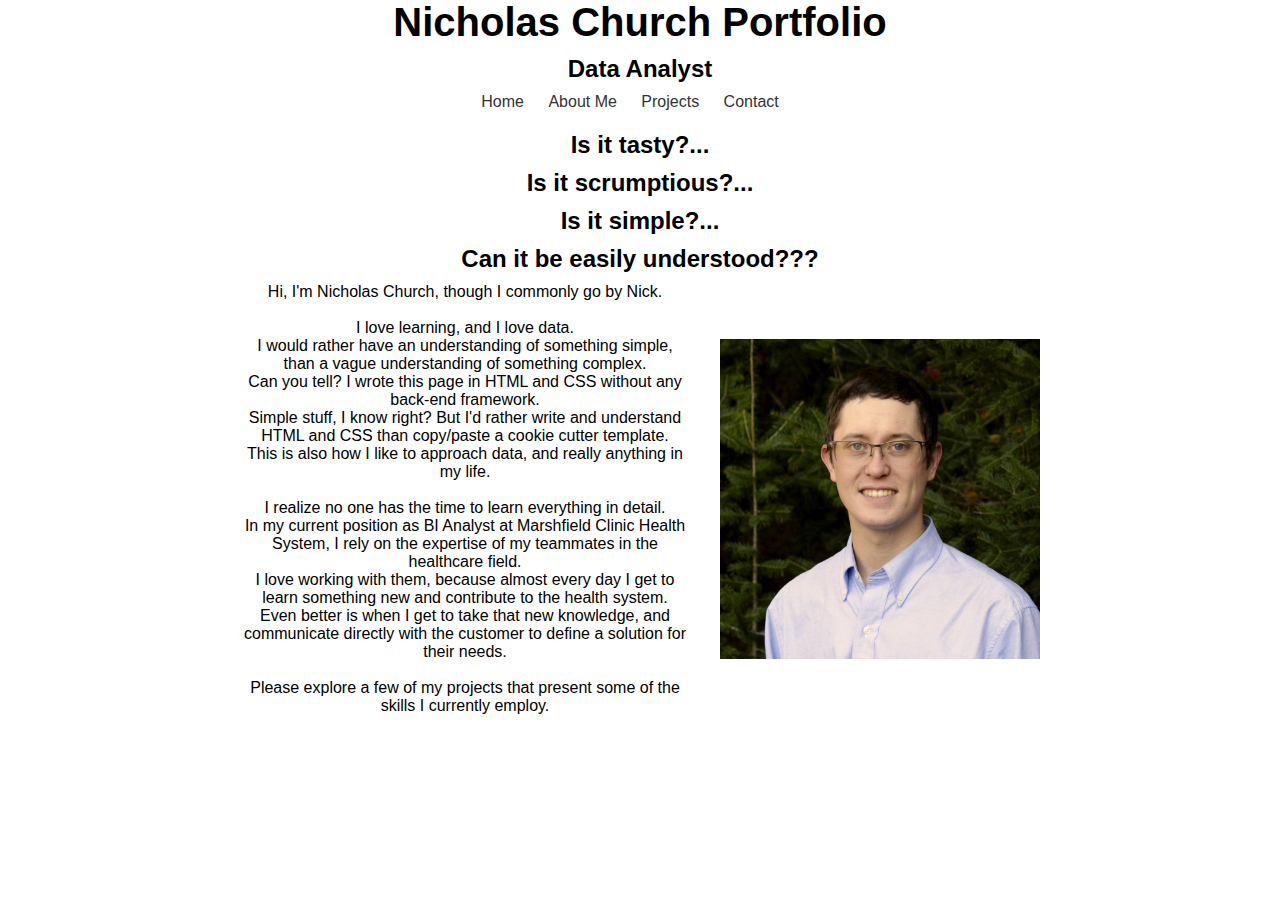
<file: index.html>
<!DOCTYPE html>
<html lang="en">

<head>
  <meta charset="UTF-8">
  <meta name="viewport" content="width=device-width, initial-scale=1.0">
  <title>Nicholas Church Portfolio</title>
  <link rel="stylesheet" href="styles.css">
</head>

<body>
  <header>
    <h1 class="title">Nicholas Church Portfolio</h1>
    <h3 class="subtitle">Data Analyst</h3>
    <nav>
      <ul>
        <li><a href="index.html">Home</a></li>
        <li><a href="about_me.html">About Me</a></li>
        <li><a href="projects.html">Projects</a></li>
        <li><a href="contact.html">Contact</a></li>
      </ul>
    </nav>
  </header>

  <main>
    <h2 class="speech">Is it tasty?...</h2>
    <h2 class="speech">Is it scrumptious?...</h2>
    <h2 class="speech">Is it simple?...</h2>
    <h2 class="speech">Can it be easily understood???</h2>
    <div class="intro_container">
      <p class="intro_left">Hi, I'm Nicholas Church, though I commonly go by Nick.<br>
        <br>
        I love learning, and I love data.<br>
        I would rather have an understanding of something simple, than a vague understanding of something complex.<br>
        Can you tell? I wrote this page in HTML and CSS without any back-end framework.<br>
        Simple stuff, I know right? But I'd rather write and understand HTML and CSS than copy/paste a cookie cutter
        template.<br>
        This is also how I like to approach data, and really anything in my life.<br>
        <br>
        I realize no one has the time to learn everything in detail.<br>
        In my current position as BI Analyst at Marshfield Clinic Health System, I rely on the expertise of my teammates
        in the healthcare field.<br>
        I love working with them, because almost every day I get to learn something new and contribute to the health
        system.<br>
        Even better is when I get to take that new knowledge, and communicate directly with the customer to define a
        solution for their needs.<br>
        <br>
        Please explore a few of my projects that present some of the skills I currently employ.
      </p>
      <img src="/images/nick_church_photo.jpg" alt="Nick Church Photo" class="intro_img">
    </div>
  </main>
</body>

</html>
</file>
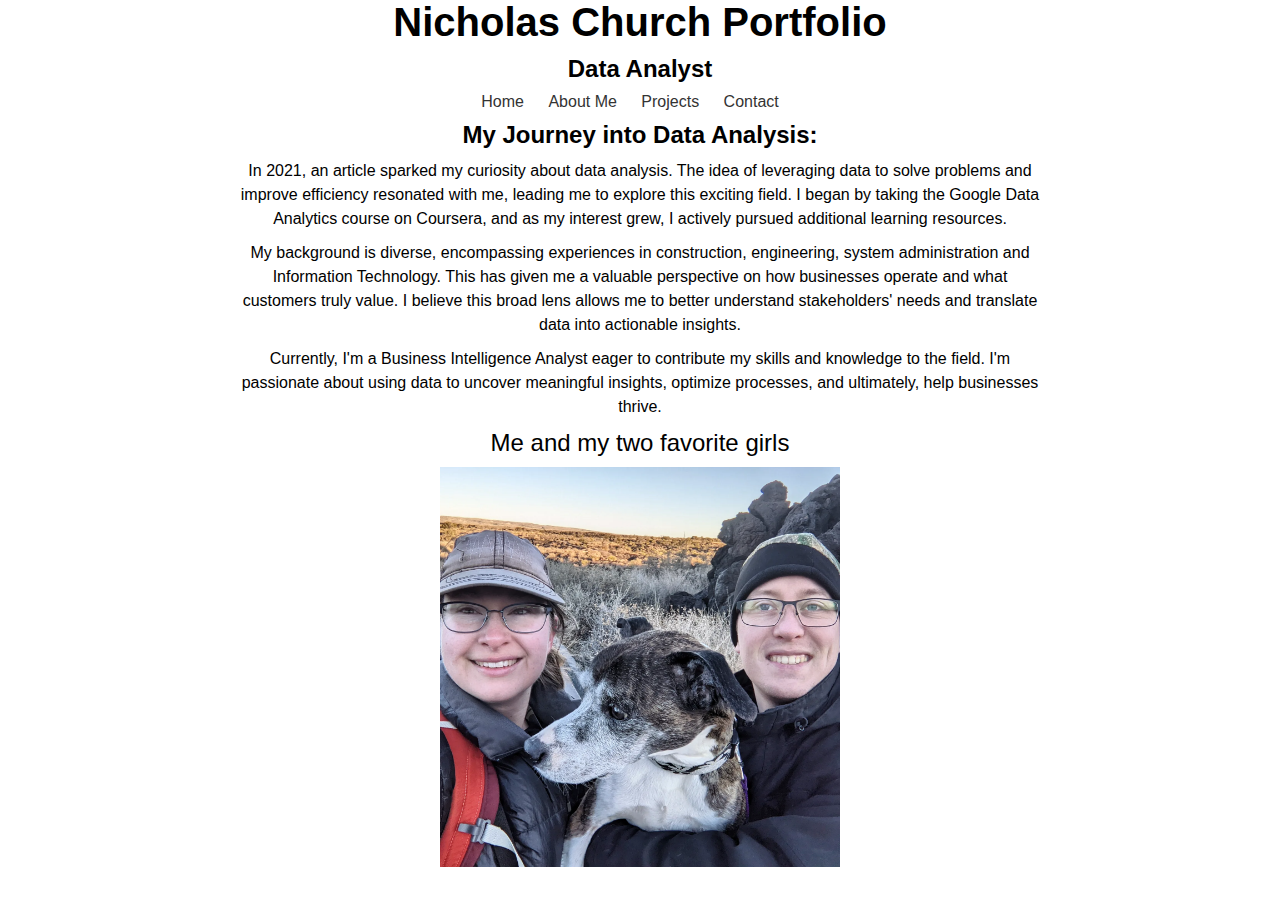
<file: about_me.html>
<!DOCTYPE html>
<html lang="en">

<head>
    <meta charset="UTF-8">
    <meta name="viewport" content="width=device-width, initial-scale=1.0">
    <title>Nick Church - About Me</title>
    <link rel="stylesheet" href="styles.css">
</head>
<header>
    <h1 class="title">Nicholas Church Portfolio</h1>
    <h3 class="subtitle">Data Analyst</h3>
    <nav>
        <ul>
            <li><a href="index.html">Home</a></li>
            <li><a href="about_me.html">About Me</a></li>
            <li><a href="projects.html">Projects</a></li>
            <li><a href="contact.html">Contact</a></li>
        </ul>
    </nav>
    <main>
        <h2 style="padding: 10px">
            My Journey into Data Analysis:
        </h2>
        <p class="about">
            In 2021, an article sparked my curiosity about data analysis. The idea of leveraging data to solve problems
            and improve efficiency resonated with me, leading me to explore this exciting field. I began by taking the
            Google Data Analytics course on Coursera, and as my interest grew, I actively pursued additional learning
            resources.
        </p>
        <p class="about">
            My background is diverse, encompassing experiences in construction, engineering, system administration and
            Information Technology.
            This has given me a valuable perspective on how businesses operate and what customers truly value. I believe
            this broad lens allows me to better understand stakeholders' needs and translate data into actionable
            insights.
        </p>
        <p class="about">
            Currently, I'm a Business Intelligence Analyst eager to contribute my skills and knowledge to the field. I'm
            passionate about using data to uncover meaningful insights, optimize processes, and ultimately, help
            businesses thrive.
        </p>
        <figure>
            <figcaption class="above_image">Me and my two favorite girls</figcaption>
            <image src="/images/church_family_photo.jpg" alt="Church Family Photo" class="family_img">

        </figure>

        <body>
</header>
</file>
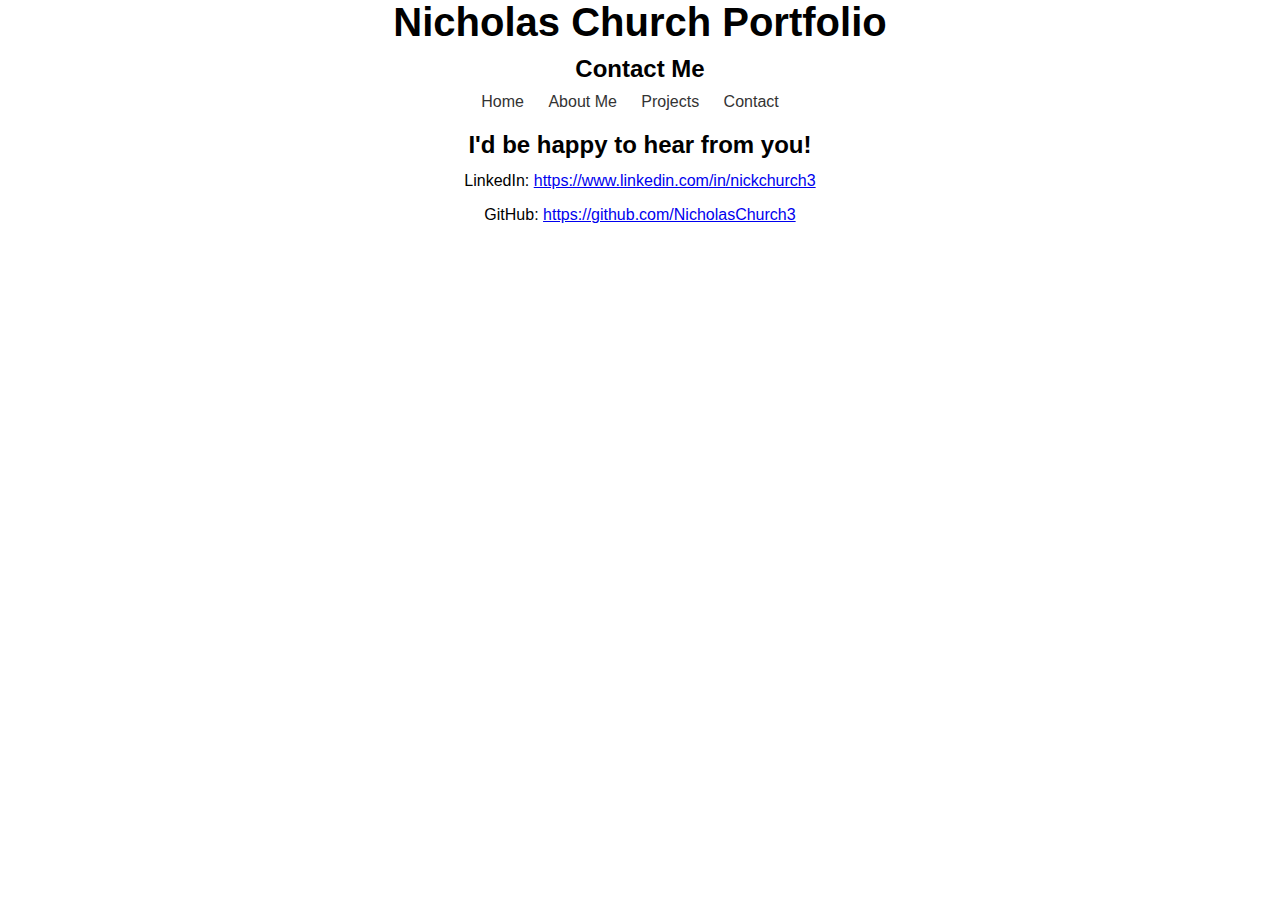
<file: contact.html>
<!DOCTYPE html>
<html lang="en">

<head>
    <meta charset="UTF-8">
    <meta name="viewport" content="width=device-width, initial-scale=1.0">
    <title>Nick Church - Contact</title>
    <link rel="stylesheet" href="styles.css">
</head>
<header>
    <h1 class="title">Nicholas Church Portfolio</h1>
    <h3 class="subtitle">Contact Me</h3>
    <nav style="padding-bottom: 20px">
        <ul>
            <li><a href="index.html">Home</a></li>
            <li><a href="about_me.html">About Me</a></li>
            <li><a href="projects.html">Projects</a></li>
            <li><a href="contact.html">Contact</a></li>
        </ul>
    </nav>
    <main>
        <h2 style="padding-bottom: 10px">I'd be happy to hear from you!</h2>
        <p class="about">
            LinkedIn: <a href="https://www.linkedin.com/in/nickchurch3">https://www.linkedin.com/in/nickchurch3</a>
        <p class="about">
            GitHub: <a href="https://github.com/NicholasChurch3">https://github.com/NicholasChurch3</a>
        </p>
    </main>
</header>
</file>
<file: styles.css>
/* Basic reset */
* {
  margin: 0;
  padding: 0;
  box-sizing: border-box;
}

body {
  font-family: sans-serif;
  text-align: center;
  /* Center content */
}

header {
  display: flex;
  flex-direction: column;
  align-items: center;
  /* Center title and subtitle */
  margin-bottom: 20px;
  /* Create space between header and main content */
}

.title {
  font-size: 2.5rem;
  margin-bottom: 10px;
}

.subtitle {
  font-size: 1.5rem;
}

nav ul {
  list-style: none;
  padding: 0;
  margin-top: 10px;
}

nav li {
  display: inline-block;
  margin-right: 20px;
}

nav a {
  text-decoration: none;
  color: #333;
}

main {
  max-width: 800px;
  /* Set a maximum width for better readability */
  margin: 0 auto;
  /* Center the main content */
}

.speech {
  margin-bottom: 10px;
}

.home_text {
  line-height: 1.5;
}

.intro_container {
  display: flex;
  /* Enable flexbox for the container */
  align-items: center;
  /* Vertically center content */
}

.intro_left {
  flex: 1;
  /* Allow the paragraph to take up remaining space */
  width: 60%;
  /* Adjust width as needed */
  margin-right: 30px;
  /* Add some space between text and image */
}

.intro_img {
  width: 40%;
  /* Adjust width as needed */
  max-width: 100%;
  /* Ensure responsiveness */
}

.about {
  line-height: 1.5;
  margin-bottom: 10px;
}

.family_img {
  max-width: 50%;
  margin: 0 auto;
  display: block;
}

.above_image {
  width: 100%;
  font-size: 1.5rem;
  text-align: center;
  padding-bottom: 10px;
}
</file>
